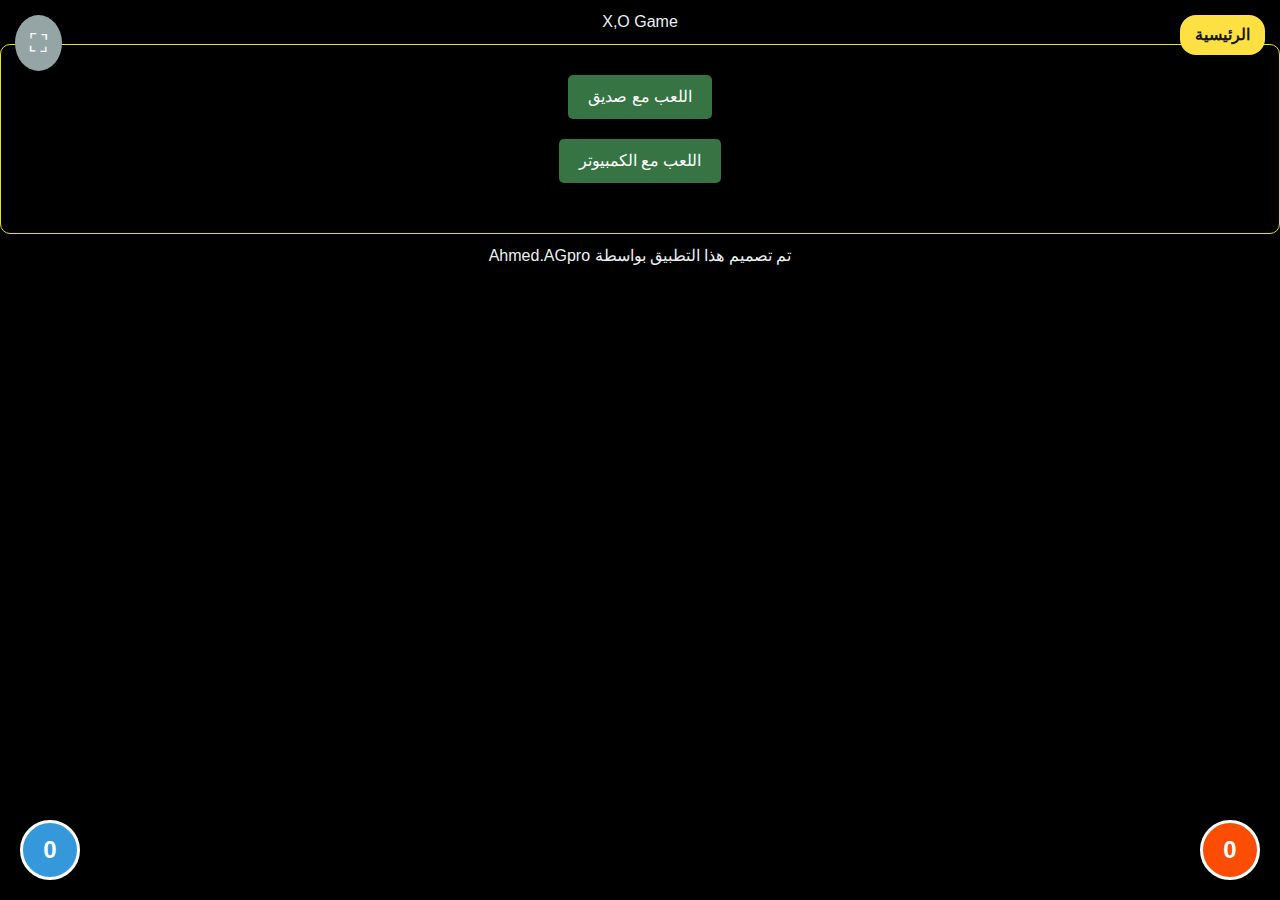
<file: version1.html>
<!DOCTYPE html>
<html lang="ar" dir="rtl">
<head>
    <meta charset="UTF-8">
    <meta name="viewport" content="width=device-width, initial-scale=1.0">
    <title>X,O Game - إصدار 1</title>
    <link rel="manifest" href="manifest.json">
    <meta name="theme-color" content="#000">
    <link rel="stylesheet" href="tailwind.min.css">
    <script>
      if ('serviceWorker' in navigator) {
        window.addEventListener('load', () => {
          navigator.serviceWorker.register('sw.js');
        });
      }
    </script>
    <style>
        :root {
            --background-color: #000000;
            --text-color: #fff;
            --button-color: #367543;
            --button-hover-color: #708fdd;
            --game-board-color: #367543;
        }
        @media (prefers-color-scheme: dark) {
            :root {
                --background-color: #000000;
                --text-color: #fff;
                --button-color: #367543;
                --button-hover-color: #708fdd;
                --game-board-color: #1c1b1b;
            }
        }
        @media (prefers-color-scheme: light) {
            :root {
                --background-color: #000000;
                --text-color: #ffffff;
                --button-color: #367543;
                --button-hover-color: #708fdd;
                --game-board-color: #000000;
            }
        }
        body {
            background-color: var(--background-color);
            color: var(--text-color);
            font-family: Arial, sans-serif;
            transition: background-color 0.3s ease;
        }
        .button {
            background-color: var(--button-color);
            color: var(--text-color);
            padding: 10px 20px;
            border: none;
            border-radius: 5px;
            cursor: pointer;
        }
        .button:hover {
            background-color: var(--button-hover-color);
        }
        .game-container {
            display: flex;
            flex-direction: column;
            align-items: center;
            padding: 20px;
            border: 1px solid #e6e11c;
            border-radius: 10px;
            background-color: var(--game-board-color);
        }
        .game-board {
            display: grid;
            grid-template-columns: repeat(3, 1fr);
            grid-gap: 10px;
            margin-bottom: 20px;
        }
        .cell {
            width: 50px;
            height: 50px;
            background-color: #252870;
            border: 1px solid #e6e11c;
            display: flex;
            justify-content: center;
            align-items: center;
            font-size: 24px;
            cursor: pointer;
        }
        .cell:hover {
            background-color: #0f9a2a;
        }
        .mode-button {
            margin: 10px;
        }
        .header {
            background-color: #000000;
            color: #ecf0f1;
            padding: 10px;
            text-align: center;
        }
        .footer {
            background-color: #000000;
            color: #ecf0f1;
            padding: 10px;
            text-align: center;
            clear: both;
        }
        .fullscreen-btn {
            position: fixed;
            top: 15px;
            z-index: 1001;
            padding: 10px 15px;
            border-radius: 50%;
            font-size: 1.5em;
            background-color: #95a5a6;
            color: #fff;
            border: none;
            cursor: pointer;
        }
        .x-turn {
            background-color: #3498db;
        }
        .o-turn {
            background-color: #ed5f23;
        }
        .computer-turn {
            background-color: #dd581f !important;
        }
        .fullscreen-btn {
            left: 15px;
        }
        .score-circle {
            width: 60px;
            height: 60px;
            border-radius: 50%;
            display: flex;
            align-items: center;
            justify-content: center;
            font-size: 24px;
            font-weight: bold;
            position: fixed;
            bottom: 20px;
            border: 3px solid #fff;
        }
        .x-score {
            background-color: #3498db;
            left: 20px;
        }
        .o-score {
            background-color: #fb4d03;
            right: 20px;
        }
        .controls {
            display: flex;
            gap: 10px;
            margin-top: 20px;
        }
        .emoji-result {
            font-size: 60px;
            position: fixed;
            top: 50%;
            left: 50%;
            transform: translate(-50%, -50%);
            opacity: 0;
            animation: fadeInOut 2s ease-in-out;
            z-index: 1000;
        }
        @keyframes fadeInOut {
            0%, 100% { opacity: 0; }
            50% { opacity: 1; }
        }
    </style>
</head>
<body>
<a href="index.html" style="position:fixed;top:15px;right:15px;z-index:1002;background:#ffe043;color:#181818;padding:8px 15px;border-radius:16px;text-decoration:none;font-weight:bold;">الرئيسية</a>
<div class="container mx-auto p-4 pt-6 md:p-6 lg:p-12 xl:p-24">
    <button class="fullscreen-btn" onclick="toggleFullScreen()">⛶</button>
    <div class="header">
        <h1 class="text-3xl font-bold mb-4">X,O Game</h1>
    </div>
    <div class="game-container">
        <button class="button mode-button" onclick="playWithFriend()">اللعب مع صديق</button>
        <button class="button mode-button" onclick="playWithComputer()">اللعب مع الكمبيوتر</button>
        <div class="game-board" id="game-board" style="display: none;">
            <div class="cell" id="cell-1" onclick="playGame(1)"></div>
            <div class="cell" id="cell-2" onclick="playGame(2)"></div>
            <div class="cell" id="cell-3" onclick="playGame(3)"></div>
            <div class="cell" id="cell-4" onclick="playGame(4)"></div>
            <div class="cell" id="cell-5" onclick="playGame(5)"></div>
            <div class="cell" id="cell-6" onclick="playGame(6)"></div>
            <div class="cell" id="cell-7" onclick="playGame(7)"></div>
            <div class="cell" id="cell-8" onclick="playGame(8)"></div>
            <div class="cell" id="cell-9" onclick="playGame(9)"></div>
        </div>
        <div class="controls">
            <button class="button" onclick="resetGame()" style="display: none;" id="reset-button">🔁إعادة اللعب</button>
            <button class="button" onclick="returnToMain()" style="display: none;" id="exit-button">⏩️القائمه</button>
        </div>
    </div>
    <div class="footer">
        <p class="text-lg mt-4">تم تصميم هذا التطبيق بواسطة Ahmed.AGpro</p>
    </div>

    <div class="score-circle x-score" id="x-score">0</div>
    <div class="score-circle o-score" id="o-score">0</div>
    <div id="emoji-display" class="emoji-result"></div>
</div>
<script>
    let currentPlayer = "X";
    let gameBoard = ["", "", "", "", "", "", "", "", ""];
    let gameMode = "";
    let computerPlayer = "O";
    let xWins = 0;
    let oWins = 0;
    let gameActive = true;
    let isComputerTurn = false;

    function playWithFriend() {
        gameMode = "friend";
        showGameElements();
        resetGame();
        document.body.classList.add('x-turn');
    }

    function playWithComputer() {
        gameMode = "computer";
        showGameElements();
        resetGame();
        document.body.classList.add('x-turn');
    }

    function showGameElements() {
        document.getElementById("game-board").style.display = "grid";
        document.getElementById("reset-button").style.display = "block";
        document.getElementById("exit-button").style.display = "block";
        document.querySelectorAll(".mode-button").forEach(btn => btn.style.display = "none");
    }

    function playGame(cell) {
        if (!gameActive || isComputerTurn) return;
        if (gameBoard[cell - 1] === "") {
            gameBoard[cell - 1] = currentPlayer;
            document.getElementById(`cell-${cell}`).innerText = currentPlayer;

            checkWinner();
            if (!gameActive) return;

            if (gameMode === "friend") {
                currentPlayer = currentPlayer === "X" ? "O" : "X";
                updateTurnUI();
            } else if (gameMode === "computer") {
                computerTurn();
            }
        }
    }

    function computerTurn() {
        if (!gameActive) return;
        isComputerTurn = true;
        document.body.classList.add('computer-turn');

        setTimeout(() => {
            if (!gameActive) return;

            let emptyCells = [];
            for (let i = 0; i < gameBoard.length; i++) {
                if (gameBoard[i] === "") emptyCells.push(i);
            }

            for (let i = 0; i < emptyCells.length; i++) {
                let tempBoard = gameBoard.slice();
                tempBoard[emptyCells[i]] = computerPlayer;
                if (checkWin(tempBoard, computerPlayer)) {
                    makeComputerMove(emptyCells[i]);
                    return;
                }
            }

            for (let i = 0; i < emptyCells.length; i++) {
                let tempBoard = gameBoard.slice();
                tempBoard[emptyCells[i]] = "X";
                if (checkWin(tempBoard, "X")) {
                    makeComputerMove(emptyCells[i]);
                    return;
                }
            }

            let randomIndex = Math.floor(Math.random() * emptyCells.length);
            makeComputerMove(emptyCells[randomIndex]);
        }, 500);
    }

    function makeComputerMove(cellIndex) {
        gameBoard[cellIndex] = computerPlayer;
        document.getElementById(`cell-${cellIndex + 1}`).innerText = computerPlayer;
        checkWinner();
        isComputerTurn = false;
        document.body.classList.remove('computer-turn');
    }

    function showEmoji(emoji) {
        const emojiDisplay = document.getElementById("emoji-display");
        emojiDisplay.textContent = emoji;
        emojiDisplay.style.opacity = 1;
        setTimeout(() => {
            emojiDisplay.style.opacity = 0;
        }, 2000);
    }

    function checkWin(board, player) {
        const winningCombinations = [
            [0, 1, 2], [3, 4, 5], [6, 7, 8],
            [0, 3, 6], [1, 4, 7], [2, 5, 8],
            [0, 4, 8], [2, 4, 6]
        ];

        for (let combination of winningCombinations) {
            if (board[combination[0]] === player &&
                board[combination[1]] === player &&
                board[combination[2]] === player) {
                return true;
            }
        }
        return false;
    }

    function checkWinner() {
        if (!gameActive) return;

        let winningCombination = null;
        const winningCombinations = [
            [0, 1, 2], [3, 4, 5], [6, 7, 8],
            [0, 3, 6], [1, 4, 7], [2, 5, 8],
            [0, 4, 8], [2, 4, 6]
        ];

        for (let combination of winningCombinations) {
            if (gameBoard[combination[0]] === gameBoard[combination[1]] &&
                gameBoard[combination[1]] === gameBoard[combination[2]] &&
                gameBoard[combination[0]] !== "") {
                winningCombination = combination;
                break;
            }
        }

        if (winningCombination) {
            gameActive = false;
            highlightWinningCombination(winningCombination);
            setTimeout(() => {
                updateScores(gameBoard[winningCombination[0]]);
                resetGame();
            }, 1500);
        } else if (!gameBoard.includes("")) {
            gameActive = false;
            setTimeout(() => resetGame(), 1500);
        }
    }

    function highlightWinningCombination(combination) {
        combination.forEach(index => {
            const cell = document.getElementById(`cell-${index + 1}`);
            cell.style.backgroundColor = '#2ecc71';
            cell.style.transition = 'background-color 0.5s ease';
        });
    }

    function updateScores(winner) {
        const emoji = gameMode === "computer" ?
            (winner === "X" ? "🥳" : "😈") :
            (winner === "X" ? "💙❌️" : "🧡⭕");

        showEmoji(emoji);

        if (winner === "X") {
            xWins++;
            document.getElementById("x-score").textContent = xWins;
        } else {
            oWins++;
            document.getElementById("o-score").textContent = oWins;
        }
    }

    function toggleFullScreen() {
        if (!document.fullscreenElement) {
            document.documentElement.requestFullscreen();
        } else {
            if (document.exitFullscreen) {
                document.exitFullscreen();
            }
        }
    }

    function resetGame() {
        gameActive = true;
        gameBoard = ["", "", "", "", "", "", "", "", ""];
        currentPlayer = "X";
        isComputerTurn = false;
        document.body.classList.remove('x-turn', 'o-turn', 'computer-turn');
        document.body.classList.add('x-turn');
        for (let i = 1; i <= 9; i++) {
            const cell = document.getElementById(`cell-${i}`);
            cell.style.backgroundColor = '#252870';
            cell.innerText = "";
        }
    }

    function returnToMain() {
        resetGame();
        xWins = 0;
        oWins = 0;
        document.getElementById("x-score").textContent = "0";
        document.getElementById("o-score").textContent = "0";
        document.getElementById("game-board").style.display = "none";
        document.getElementById("reset-button").style.display = "none";
        document.getElementById("exit-button").style.display = "none";
        document.querySelectorAll(".mode-button").forEach(btn => btn.style.display = "block");
    }

    function updateTurnUI() {
        document.body.classList.remove('x-turn', 'o-turn');
        document.body.classList.add(currentPlayer === 'X' ? 'x-turn' : 'o-turn');
    }
</script>
</body>
</html>
</file>
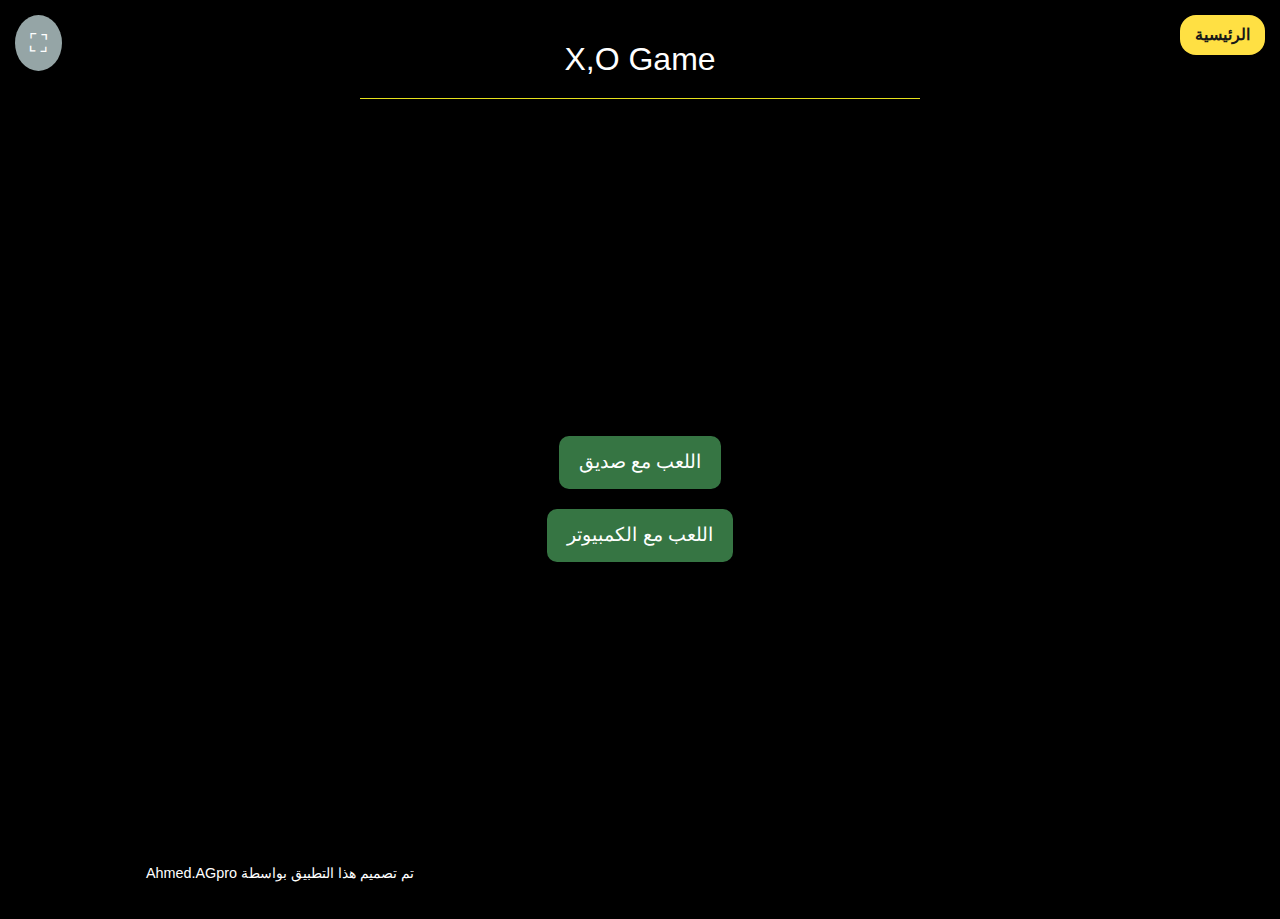
<file: version2.html>
<!DOCTYPE html>
<html lang="ar" dir="rtl">
<head>
    <meta charset="UTF-8">
    <meta name="viewport" content="width=device-width, initial-scale=1.0">
    <title>X,O Game - إصدار 2</title>
    <link rel="manifest" href="manifest.json">
    <meta name="theme-color" content="#000">
    <link rel="stylesheet" href="tailwind.min.css">
    <script>
      if ('serviceWorker' in navigator) {
        window.addEventListener('load', () => {
          navigator.serviceWorker.register('sw.js');
        });
      }
    </script>
    <style>
        :root {
            --background-color: #000000;
            --text-color: #fff;
            --button-color: #367543;
            --button-hover-color: #708fdd;
            --game-board-color: #1c1b1b;
        }
        body {
            background-color: var(--background-color);
            color: var(--text-color);
            font-family: Arial, sans-serif;
            transition: background-color 0.3s ease;
            margin: 0;
            padding: 0;
        }
        .container {
            max-width: 600px;
            margin: auto;
            padding: 20px;
        }
        .header {
            text-align: center;
            padding: 15px;
            background-color: var(--background-color);
            border-bottom: 1px solid #e6e11c;
        }
        h1 {
            font-size: 2em;
            margin: 0;
        }
        .main-page .game-container {
            display: flex;
            flex-direction: column;
            align-items: center;
            justify-content: center;
            min-height: calc(100vh - 100px);
            gap: 20px;
        }
        .button {
            background-color: var(--button-color);
            color: var(--text-color);
            padding: 12px 20px;
            font-size: 1.2em;
            border: none;
            border-radius: 10px;
            cursor: pointer;
        }
        .button:hover {
            background-color: var(--button-hover-color);
        }
        .counter-page {
            display: none;
            flex-direction: column;
            align-items: center;
            justify-content: space-between;
            height: 90vh;
            padding-top: 40px;
            padding-bottom: 20px;
        }
        .game-board {
            display: grid;
            grid-template-columns: repeat(3, 1fr);
            grid-gap: 8px;
            width: 90%;
            max-width: 300px;
            aspect-ratio: 1 / 1;
        }
        .cell {
            width: 85px;
            height: 85px;
            background-color: #252870;
            border: 1px solid #e6e11c;
            display: flex;
            justify-content: center;
            align-items: center;
            font-size: 50px;
            cursor: pointer;
        }
        .cell:hover {
            background-color: #0f9a2a;
        }
        .controls {
            display: flex;
            justify-content: space-around;
            width: 100%;
        }
        .footer {
            text-align: center;
            padding: 15px;
            background-color: #000000;
            position: fixed;
            bottom: 0;
            width: 100%;
            font-size: 0.9em;
        }
        .score-circle {
            width: 60px;
            height: 60px;
            border-radius: 50%;
            display: flex;
            align-items: center;
            justify-content: center;
            font-size: 24px;
            font-weight: bold;
            position: fixed;
            bottom: 20px;
            border: 3px solid #fff;
        }
        .x-score {
            background-color: #3498db;
            left: 20px;
        }
        .o-score {
            background-color: #fb4d03;
            right: 20px;
        }
        .emoji-result {
            font-size: 60px;
            position: fixed;
            top: 50%;
            left: 50%;
            transform: translate(-50%, -50%);
            opacity: 0;
            animation: fadeInOut 2s ease-in-out;
            z-index: 1000;
        }
        @keyframes fadeInOut {
            0%, 100% { opacity: 0; }
            50% { opacity: 1; }
        }
        .fullscreen-btn {
            position: fixed;
            top: 15px;
            left: 15px;
            z-index: 1001;
            padding: 10px 15px;
            border-radius: 50%;
            font-size: 1.5em;
            background-color: #95a5a6;
            color: #fff;
            border: none;
            cursor: pointer;
        }
    </style>
</head>
<body>
<a href="index.html" style="position:fixed;top:15px;right:15px;z-index:1002;background:#ffe043;color:#181818;padding:8px 15px;border-radius:16px;text-decoration:none;font-weight:bold;">الرئيسية</a>
<!-- الصفحة الرئيسية -->
<div class="container main-page" id="mainPage">
    <div class="header">
        <h1>X,O Game</h1>
    </div>
    <div class="game-container">
        <button class="button" onclick="playWithFriend()">اللعب مع صديق</button>
        <button class="button" onclick="playWithComputer()">اللعب مع الكمبيوتر</button>
    </div>
    <div class="footer">
        <p>تم تصميم هذا التطبيق بواسطة Ahmed.AGpro</p>
    </div>
    <button class="fullscreen-btn" onclick="toggleFullScreen()">⛶</button>
</div>
<!-- صفحة اللعب -->
<div class="counter-page container" id="gamePage">
    <div class="header">
        <h1>X,O Game</h1>
    </div>
    <div class="game-board" id="game-board">
        <div class="cell" id="cell-1" onclick="playGame(1)"></div>
        <div class="cell" id="cell-2" onclick="playGame(2)"></div>
        <div class="cell" id="cell-3" onclick="playGame(3)"></div>
        <div class="cell" id="cell-4" onclick="playGame(4)"></div>
        <div class="cell" id="cell-5" onclick="playGame(5)"></div>
        <div class="cell" id="cell-6" onclick="playGame(6)"></div>
        <div class="cell" id="cell-7" onclick="playGame(7)"></div>
        <div class="cell" id="cell-8" onclick="playGame(8)"></div>
        <div class="cell" id="cell-9" onclick="playGame(9)"></div>
    </div>
    <div class="controls">
        <button class="button" onclick="resetGame()">🔁 إعادة اللعب</button>
        <button class="button" onclick="returnToMain()">⏪ العودة للقائمة</button>
    </div>
    <div class="score-circle x-score" id="x-score">0</div>
    <div class="score-circle o-score" id="o-score">0</div>
    <div id="emoji-display" class="emoji-result"></div>
</div>
<script>
    let currentPlayer = "X";
    let gameBoard = ["", "", "", "", "", "", "", "", ""];
    let gameMode = "";
    let computerPlayer = "O";
    let xWins = 0;
    let oWins = 0;
    let gameActive = true;
    let isComputerTurn = false;

    function playWithFriend() {
        gameMode = "friend";
        showGamePage();
    }

    function playWithComputer() {
        gameMode = "computer";
        showGamePage();
    }

    function showGamePage() {
        document.getElementById("mainPage").style.display = "none";
        document.getElementById("gamePage").style.display = "flex";
        document.getElementById("game-board").style.display = "grid";
        resetGame();
    }

    function returnToMain() {
        document.getElementById("gamePage").style.display = "none";
        document.getElementById("mainPage").style.display = "block";
        resetGame();
    }

    function playGame(cell) {
        if (!gameActive || isComputerTurn) return;
        if (gameBoard[cell - 1] === "") {
            gameBoard[cell - 1] = currentPlayer;
            document.getElementById(`cell-${cell}`).innerText = currentPlayer;
            checkWinner();
            if (!gameActive) return;

            if (gameMode === "friend") {
                currentPlayer = currentPlayer === "X" ? "O" : "X";
                updateTurnUI();
            } else if (gameMode === "computer") {
                computerTurn();
            }
        }
    }

    function computerTurn() {
        if (!gameActive) return;
        isComputerTurn = true;
        setTimeout(() => {
            if (!gameActive) return;
            let emptyCells = [];
            for (let i = 0; i < gameBoard.length; i++) {
                if (gameBoard[i] === "") emptyCells.push(i);
            }

            // أولًا: تحقق إذا كان الكمبيوتر يستطيع الفوز
            for (let i = 0; i < emptyCells.length; i++) {
                let tempBoard = gameBoard.slice();
                tempBoard[emptyCells[i]] = computerPlayer;
                if (checkWin(tempBoard, computerPlayer)) {
                    makeComputerMove(emptyCells[i]);
                    return;
                }
            }

            // ثانيًا: منع الفوز للاعب
            for (let i = 0; i < emptyCells.length; i++) {
                let tempBoard = gameBoard.slice();
                tempBoard[emptyCells[i]] = "X";
                if (checkWin(tempBoard, "X")) {
                    makeComputerMove(emptyCells[i]);
                    return;
                }
            }

            // ثالثًا: اختيار عشوائي
            let randomIndex = Math.floor(Math.random() * emptyCells.length);
            makeComputerMove(emptyCells[randomIndex]);
        }, 500);
    }

    function makeComputerMove(cellIndex) {
        gameBoard[cellIndex] = computerPlayer;
        document.getElementById(`cell-${cellIndex + 1}`).innerText = computerPlayer;
        checkWinner();
        isComputerTurn = false;
    }

    function showEmoji(emoji) {
        const emojiDisplay = document.getElementById("emoji-display");
        emojiDisplay.textContent = emoji;
        emojiDisplay.style.opacity = 1;
        setTimeout(() => {
            emojiDisplay.style.opacity = 0;
        }, 2000);
    }

    function checkWin(board, player) {
        const winningCombinations = [
            [0, 1, 2], [3, 4, 5], [6, 7, 8],
            [0, 3, 6], [1, 4, 7], [2, 5, 8],
            [0, 4, 8], [2, 4, 6]
        ];
        for (let combination of winningCombinations) {
            if (
                board[combination[0]] === player &&
                board[combination[1]] === player &&
                board[combination[2]] === player
            ) {
                return true;
            }
        }
        return false;
    }

    function checkWinner() {
        if (!gameActive) return;
        let winningCombination = null;
        const winningCombinations = [
            [0, 1, 2], [3, 4, 5], [6, 7, 8],
            [0, 3, 6], [1, 4, 7], [2, 5, 8],
            [0, 4, 8], [2, 4, 6]
        ];

        for (let combination of winningCombinations) {
            if (
                gameBoard[combination[0]] !== "" &&
                gameBoard[combination[0]] === gameBoard[combination[1]] &&
                gameBoard[combination[1]] === gameBoard[combination[2]]
            ) {
                winningCombination = combination;
                break;
            }
        }

        if (winningCombination) {
            gameActive = false;
            highlightWinningCombination(winningCombination);
            setTimeout(() => {
                updateScores(gameBoard[winningCombination[0]]);
                resetGame();
            }, 1500);
        } else if (!gameBoard.includes("")) {
            gameActive = false;
            setTimeout(() => resetGame(), 1500);
        }
    }

    function highlightWinningCombination(combination) {
        combination.forEach(index => {
            const cell = document.getElementById(`cell-${index + 1}`);
            cell.style.backgroundColor = "#2ecc71";
            cell.style.transition = "background-color 0.5s ease";
        });
    }

    function updateScores(winner) {
        const emoji = gameMode === "computer"
            ? (winner === "X" ? "🥳" : "😈")
            : (winner === "X" ? "💙❌️" : "🧡⭕");

        showEmoji(emoji);

        if (winner === "X") {
            xWins++;
            document.getElementById("x-score").textContent = xWins;
        } else if (winner === "O") {
            oWins++;
            document.getElementById("o-score").textContent = oWins;
        }
    }

    function toggleFullScreen() {
        if (!document.fullscreenElement) {
            document.documentElement.requestFullscreen();
        } else {
            if (document.exitFullscreen) {
                document.exitFullscreen();
            }
        }
    }

    function resetGame() {
        gameActive = true;
        gameBoard = ["", "", "", "", "", "", "", "", ""];
        currentPlayer = "X";
        isComputerTurn = false;
        document.body.classList.remove('x-turn', 'o-turn', 'computer-turn');
        document.body.classList.add('x-turn');

        for (let i = 1; i <= 9; i++) {
            const cell = document.getElementById(`cell-${i}`);
            cell.innerText = "";
            cell.style.backgroundColor = "#252870";
        }
    }

    function updateTurnUI() {
        document.body.classList.remove('x-turn', 'o-turn');
        document.body.classList.add(currentPlayer === 'X' ? 'x-turn' : 'o-turn');
    }

    window.onload = () => {
        document.getElementById("x-score").textContent = xWins;
        document.getElementById("o-score").textContent = oWins;
    };
</script>
</body>
</html>
</file>
